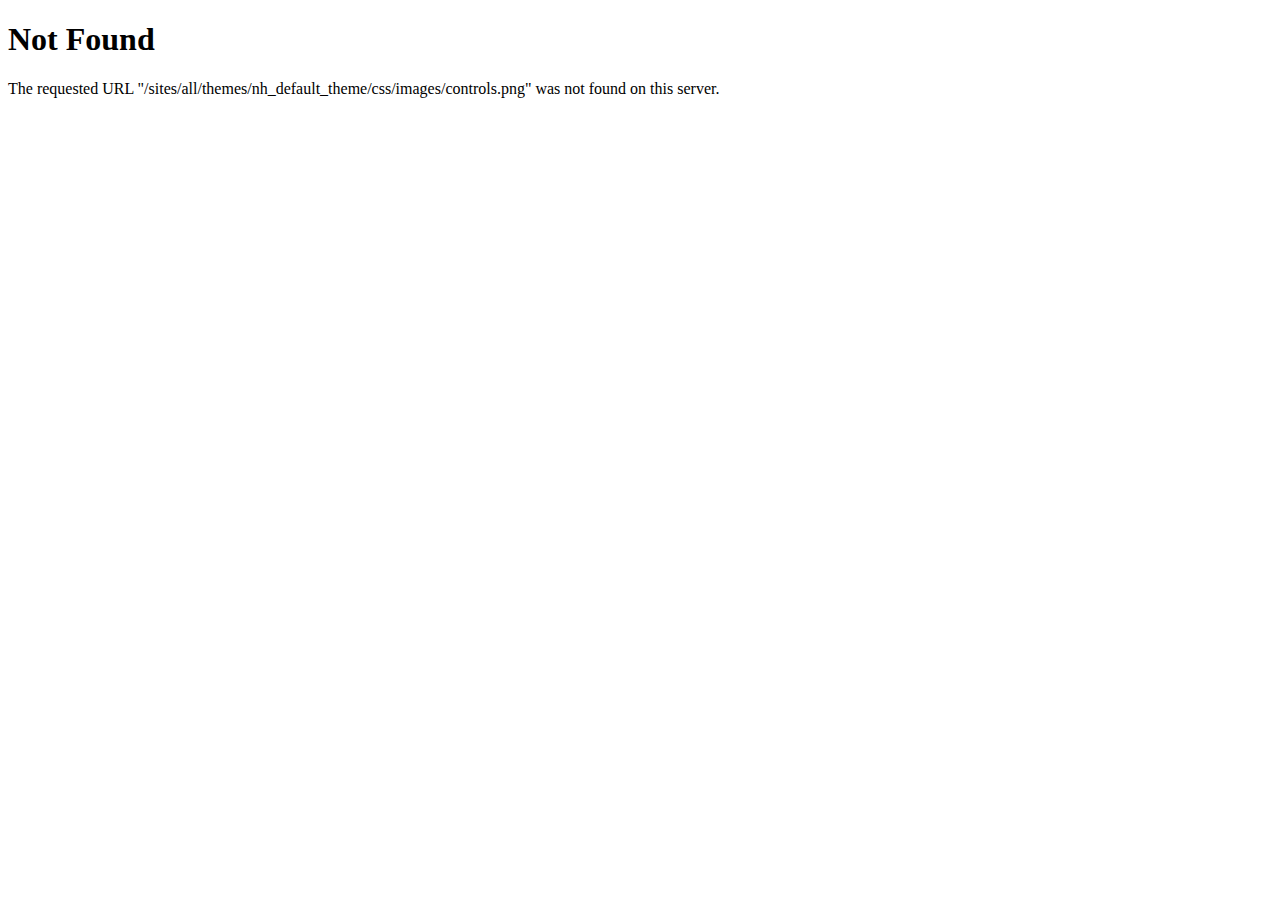
<file: assets 2/asset 79.html>
<!DOCTYPE html PUBLIC "-//W3C//DTD XHTML+RDFa 1.0//EN" "http://www.w3.org/MarkUp/DTD/xhtml-rdfa-1.dtd"><html xmlns="http://www.w3.org/1999/xhtml"><head><title>404 Not Found</title></head><body><h1>Not Found</h1><p>The requested URL "/sites/all/themes/nh_default_theme/css/images/controls.png" was not found on this server.</p></body></html>
</file>
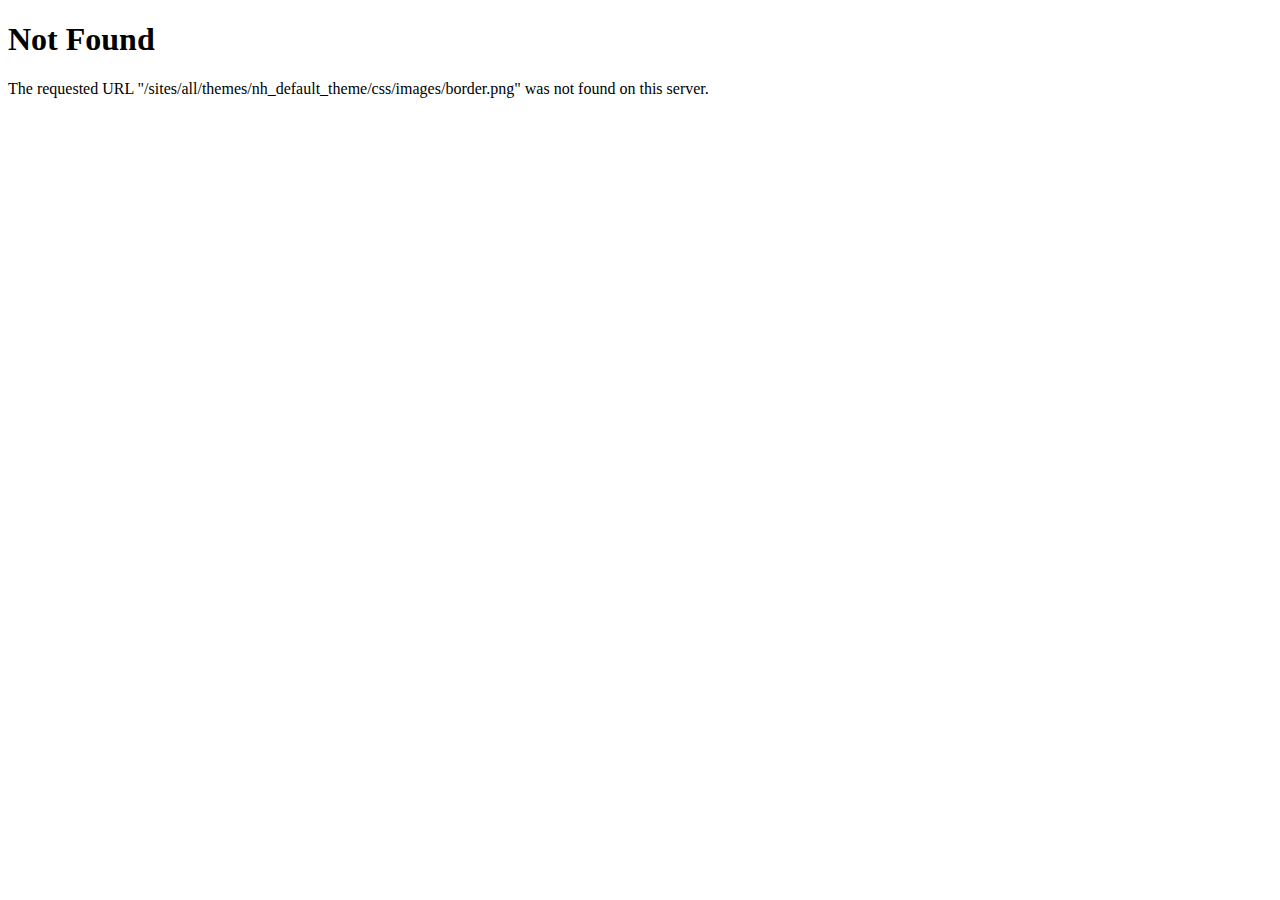
<file: assets 2/asset 80.html>
<!DOCTYPE html PUBLIC "-//W3C//DTD XHTML+RDFa 1.0//EN" "http://www.w3.org/MarkUp/DTD/xhtml-rdfa-1.dtd"><html xmlns="http://www.w3.org/1999/xhtml"><head><title>404 Not Found</title></head><body><h1>Not Found</h1><p>The requested URL "/sites/all/themes/nh_default_theme/css/images/border.png" was not found on this server.</p></body></html>
</file>
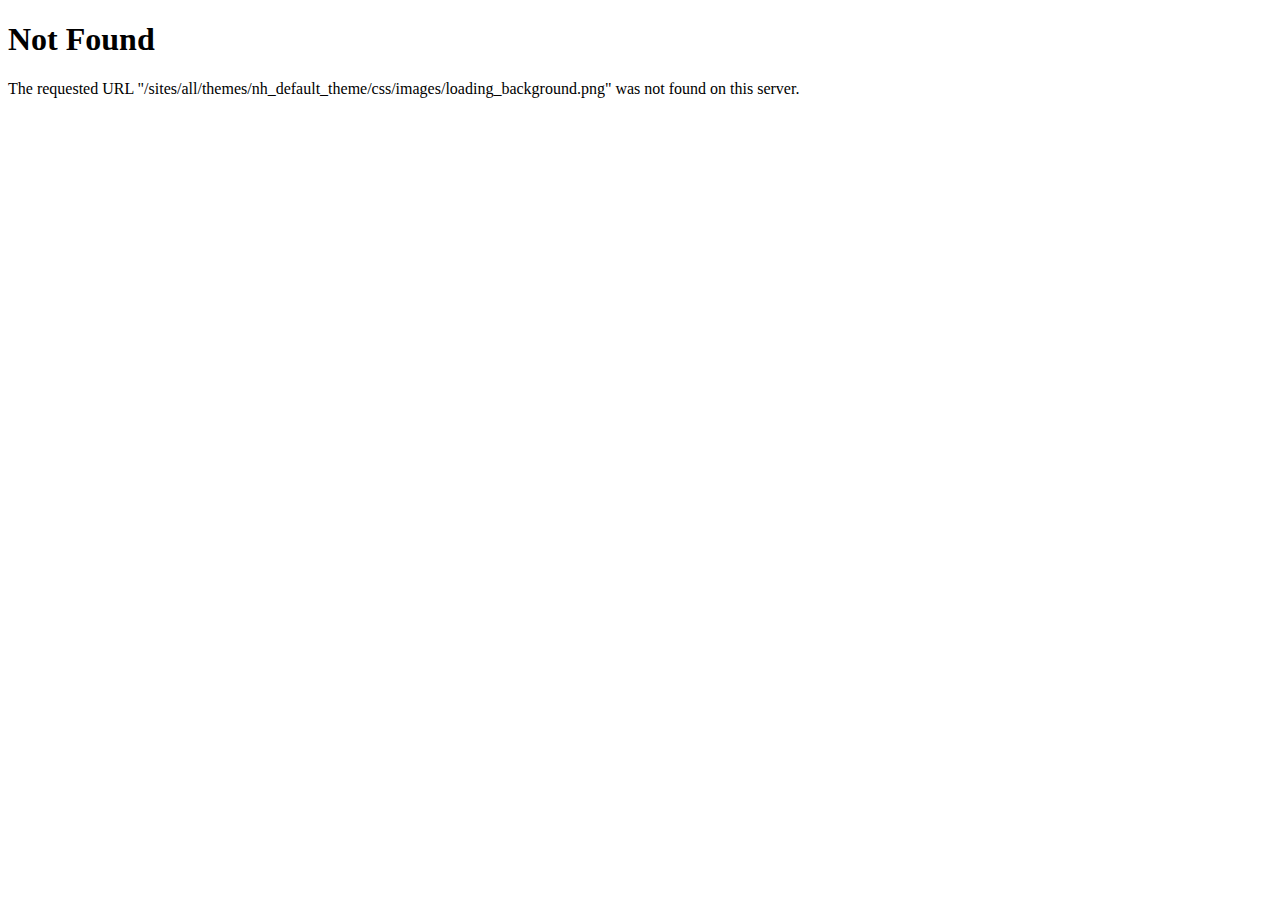
<file: assets 2/asset 82.html>
<!DOCTYPE html PUBLIC "-//W3C//DTD XHTML+RDFa 1.0//EN" "http://www.w3.org/MarkUp/DTD/xhtml-rdfa-1.dtd"><html xmlns="http://www.w3.org/1999/xhtml"><head><title>404 Not Found</title></head><body><h1>Not Found</h1><p>The requested URL "/sites/all/themes/nh_default_theme/css/images/loading_background.png" was not found on this server.</p></body></html>
</file>
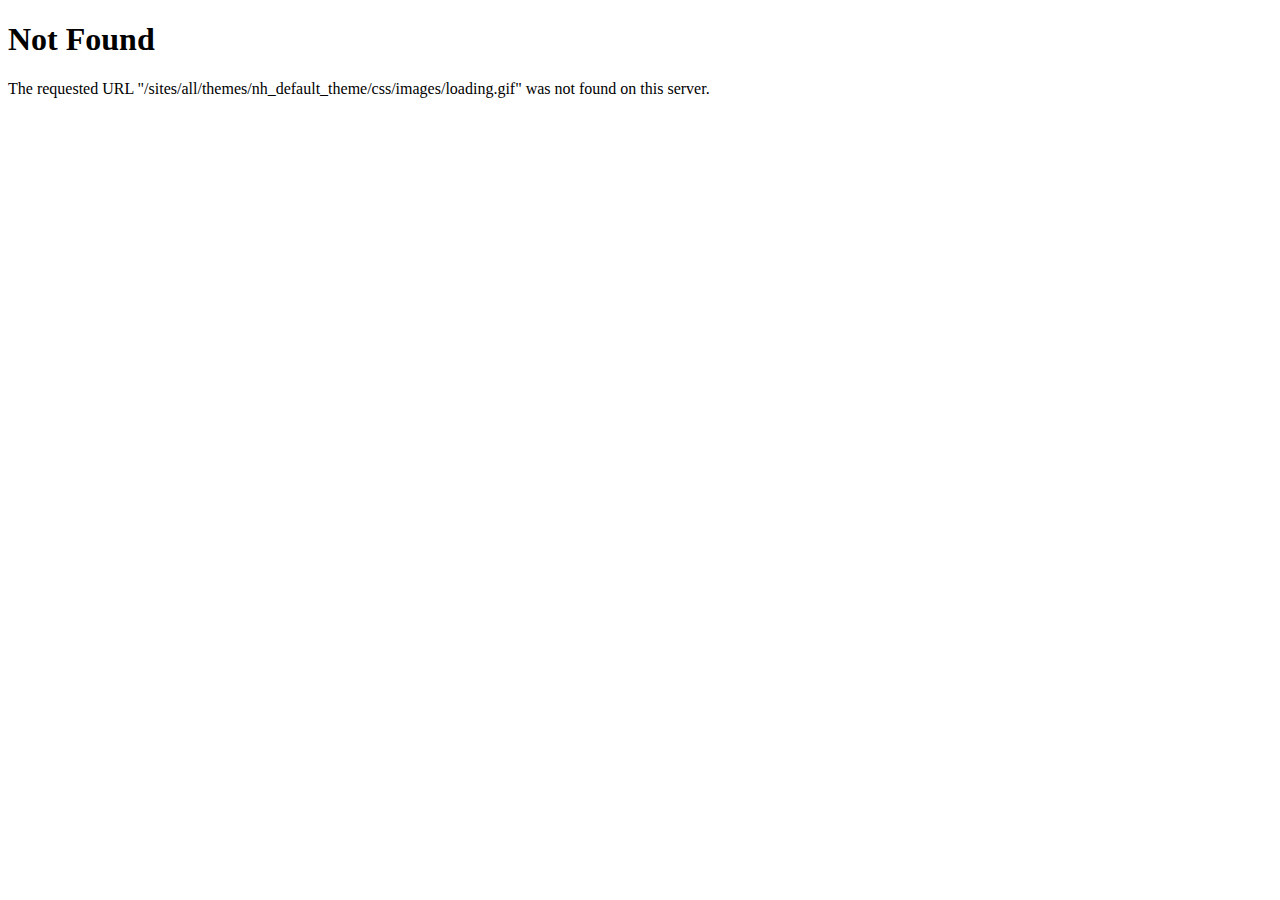
<file: assets 2/asset 83.html>
<!DOCTYPE html PUBLIC "-//W3C//DTD XHTML+RDFa 1.0//EN" "http://www.w3.org/MarkUp/DTD/xhtml-rdfa-1.dtd"><html xmlns="http://www.w3.org/1999/xhtml"><head><title>404 Not Found</title></head><body><h1>Not Found</h1><p>The requested URL "/sites/all/themes/nh_default_theme/css/images/loading.gif" was not found on this server.</p></body></html>
</file>
